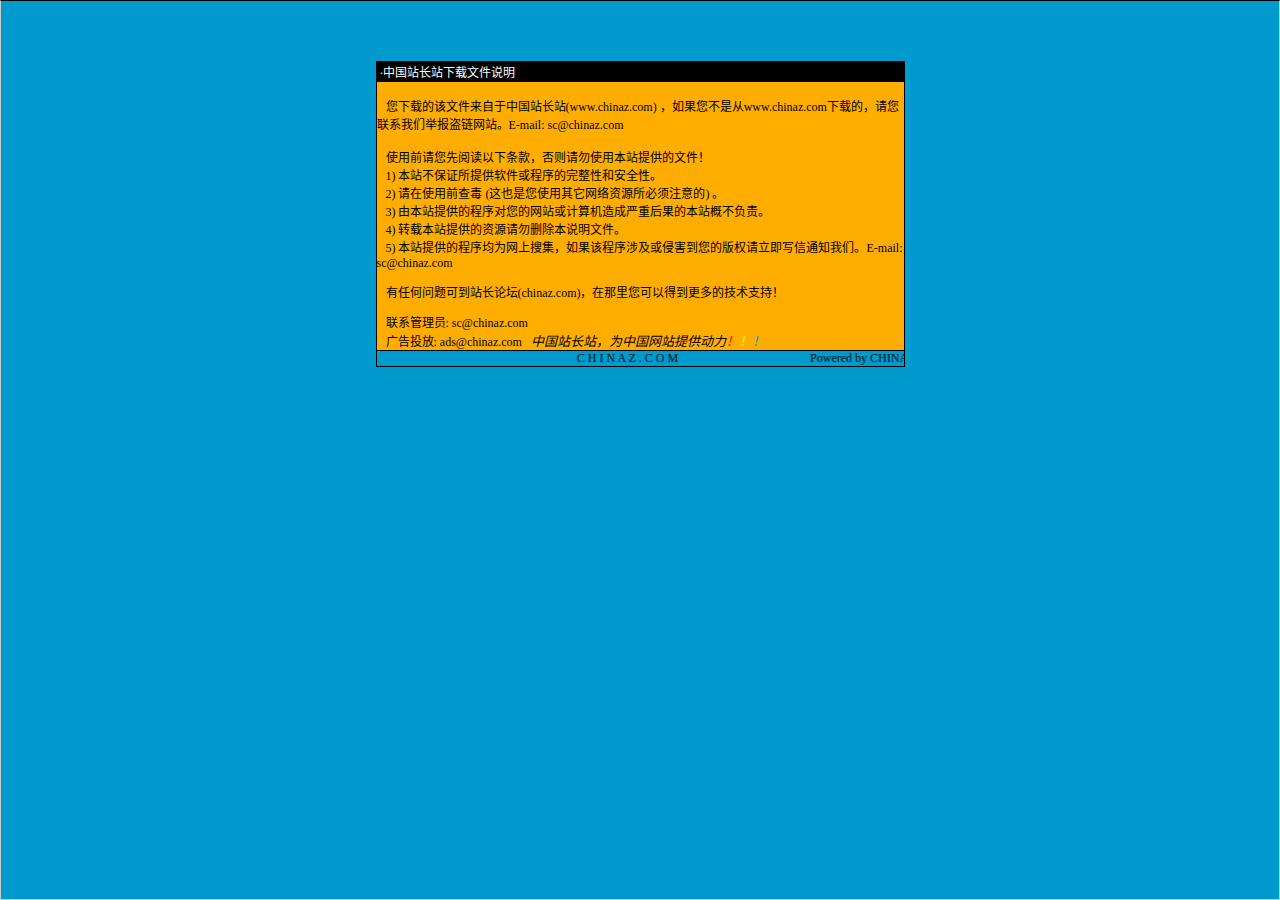
<file: jiaoben3310/说明.htm>
<html>

<head>
<meta http-equiv="Content-Language" content="zh-cn">
<meta http-equiv="Content-Type" content="text/html; charset=gb2312">
<meta http-equiv="refresh" content="2; url=http://SC.CHINAZ.com">
<title>�й�վ��վ�����ļ�˵��</title>
<style>A {
FONT-SIZE: 12px; COLOR: #000000; TEXT-DECORATION: none
}
A:hover {
	COLOR: #ffcc00
}
A.blue {
	COLOR: darkblue
}
body, p, td {
	FONT-SIZE: 12px
}</style>
</head>

<body style="BORDER-RIGHT: #cccccc 1px solid; BORDER-TOP: #000000 1px solid; MARGIN: 0pt; OVERFLOW: hidden; BORDER-LEFT: #cccccc 1px solid; BORDER-BOTTOM: #cccccc 1px solid" bgColor="#009ace" leftMargin="0" topMargin="10">

<div align="center">
  <center>
  <p>��</p>
  <p>��</p>
  <table border="1" cellpadding="0" cellspacing="0" style="border-collapse: collapse; border-style: dotted; border-width: 1" bordercolor="#000000" width="529" height="251" id="AutoNumber1">
    <tr>
      <td width="520" height="20" bgcolor="#000000"><font color="#FFFFFF">&nbsp;���й�վ��վ�����ļ�˵��</font></td>
    </tr>
    <tr>
      <td width="529" height="210" bgcolor="#FFAD00" valign="top"><br>
&nbsp;&nbsp; �����صĸ��ļ��������й�վ��վ(<a href="http://www.chinaz.com">www.chinaz.com</a>) ����������Ǵ�<a href="http://www.chinaz.com">www.chinaz.com</a>���صģ�������ϵ���Ǿٱ�������վ��E-mail: sc&#064;chinaz.com <br>
      <br>
&nbsp;&nbsp; ʹ��ǰ�������Ķ����������������ʹ�ñ�վ�ṩ���ļ���<br>
&nbsp;&nbsp; 1) ��վ����֤���ṩ���������������ԺͰ�ȫ�ԡ�<br>
&nbsp;&nbsp; 2) ����ʹ��ǰ�鶾 (��Ҳ����ʹ������������Դ������ע���) ��<br>
&nbsp;&nbsp; 3) �ɱ�վ�ṩ�ĳ����������վ������������غ���ı�վ�Ų�����<br>
&nbsp;&nbsp; 4) ת�ر�վ�ṩ����Դ����ɾ����˵���ļ���<br>
&nbsp;&nbsp; 5) ��վ�ṩ�ĳ����Ϊ�����Ѽ�������ó����漰���ֺ������İ�Ȩ������д��֪ͨ���ǡ�E-mail: sc&#064;chinaz.com

<p>&nbsp;&nbsp; <a href="http://bbs.chinaz.com/">���κ�����ɵ�վ����̳(chinaz.com)�������������Եõ�����ļ���֧�֣�</a></p>
      <p>&nbsp;&nbsp; ��ϵ����Ա: <a href="mailto:sc&#064;chinaz.com">sc&#064;chinaz.com</a><br>
&nbsp;&nbsp; ���Ͷ��: <a href="mailto:ads&#064;chinaz.com">ads&#064;chinaz.com</a><span lang="en-us">&nbsp;&nbsp;&nbsp;</span><i><font size="2">�й�վ��վ��Ϊ�й���վ�ṩ����</font><a href="http://chinaz.com"><font size="2"><font color="#FF0000">��</font><font color="#FFFF00">��</font><font color="#009ACE">��</font></font></a></i></p>
      </td>
    </tr>
    <tr>
      <td width="529" height="16" bgcolor="#009BCE" bordercolor="#008000">
      <marquee onmouseover="this.stop()" onmouseout="this.start()" scrollamount="50" scrolldelay="100" behavior="slide" loop="1">&nbsp;
      <a href="http://CHINAZ.com">C H I N A Z . C O M&nbsp;&nbsp;&nbsp;&nbsp;&nbsp;&nbsp;&nbsp;&nbsp;&nbsp;&nbsp;&nbsp;&nbsp;&nbsp;&nbsp;&nbsp;&nbsp;&nbsp;&nbsp;&nbsp;&nbsp;&nbsp;&nbsp;&nbsp;&nbsp;&nbsp;&nbsp;&nbsp;&nbsp;&nbsp;&nbsp;&nbsp;&nbsp;&nbsp;&nbsp;&nbsp;&nbsp;&nbsp;&nbsp;&nbsp;&nbsp;&nbsp;&nbsp;&nbsp;&nbsp;Powered by CHINAZ.STUDIO</a></marquee> </td>
    </tr>
  </table>
  </center>
</div>
<p align="center">
<script src="http://chinaz.com/downad.asp"></script>
</p>

</body>

</html>
</file>
